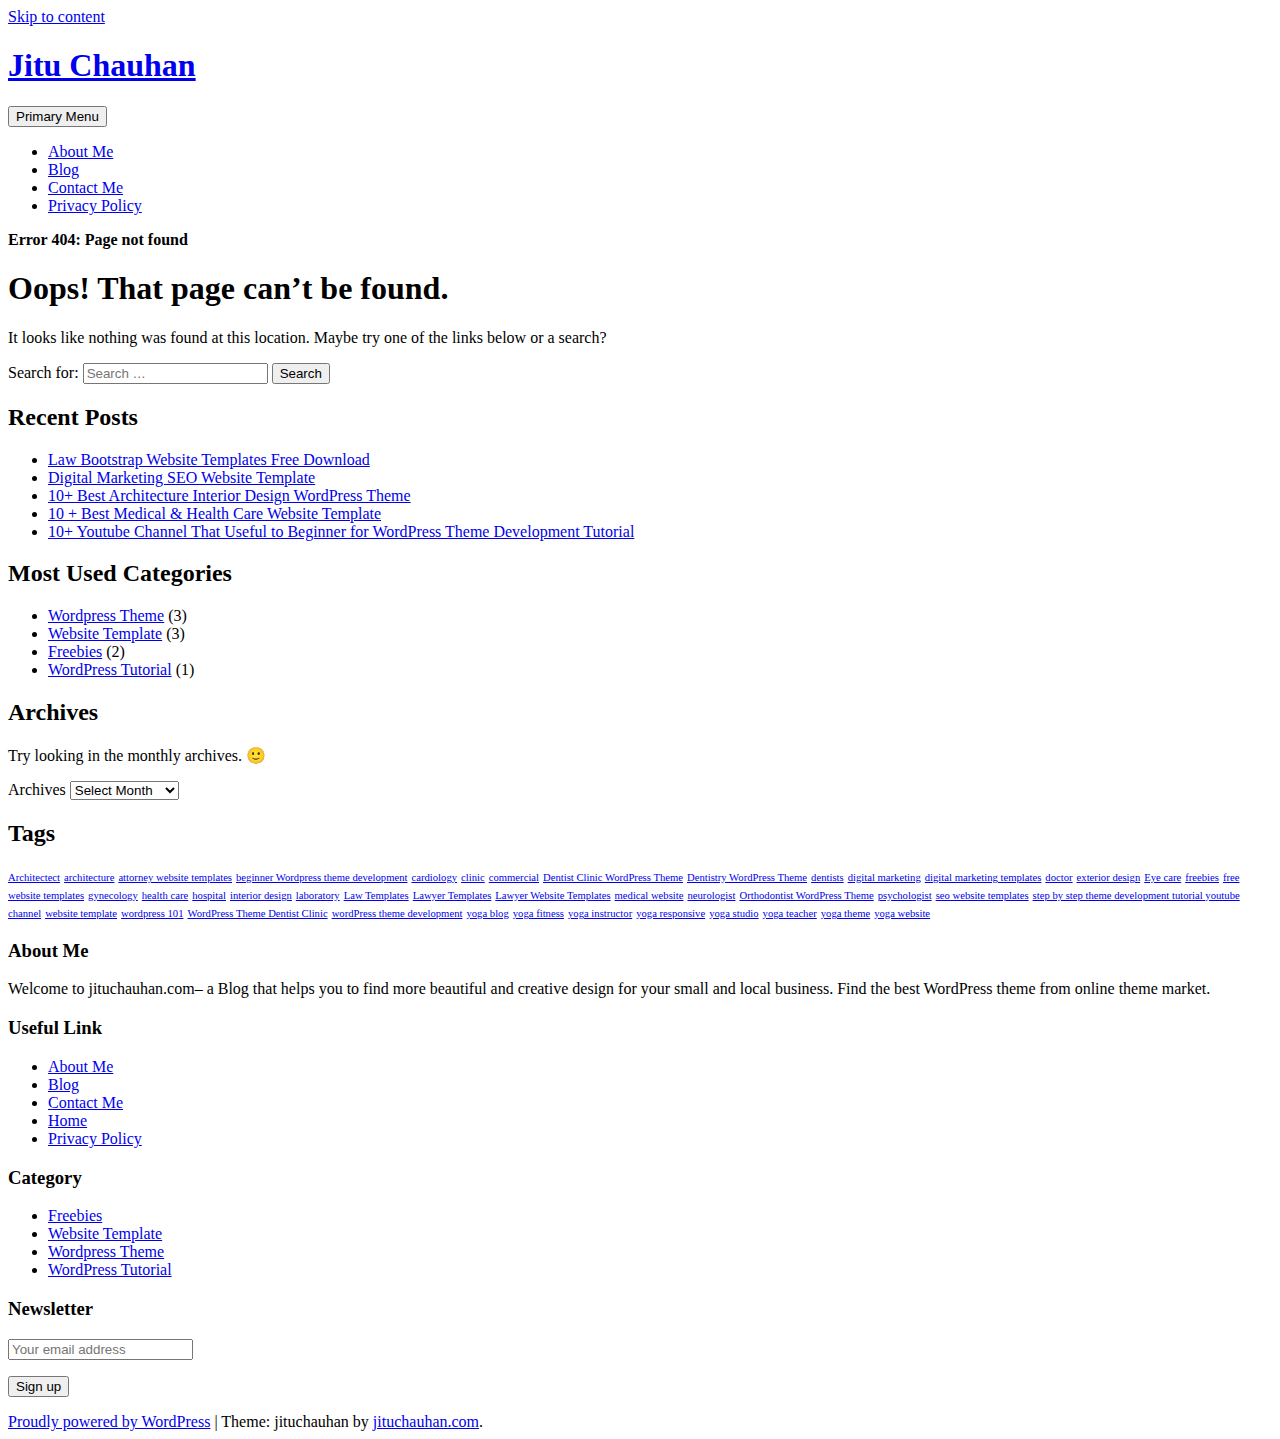
<file: static/vendor/custom-js/jquery.multi-select.html>
<!DOCTYPE html>
    <html lang="en-US" prefix="og: http://ogp.me/ns#">

    <head>
    	
   
        <meta name="google-site-verification" content="4KqxXLPDRgArLiUh4ZFZ0BLFW6n7QN0jibkjD7lBNMg" />
        <meta charset="UTF-8">
        <meta name="viewport" content="width=device-width, initial-scale=1">
        <link rel="profile" href="http://gmpg.org/xfn/11">
        <link href="https://fonts.googleapis.com/css?family=Open+Sans:300,400,400i,600,600i,700,700i,800" rel="stylesheet">
        <title>Page not found - Jitu Chauhan</title>

<!-- This site is optimized with the Yoast SEO plugin v7.9 - https://yoast.com/wordpress/plugins/seo/ -->
<meta name="robots" content="noindex,follow"/>
<meta property="og:locale" content="en_US" />
<meta property="og:type" content="object" />
<meta property="og:title" content="Page not found - Jitu Chauhan" />
<meta property="og:site_name" content="Jitu Chauhan" />
<meta name="twitter:card" content="summary" />
<meta name="twitter:title" content="Page not found - Jitu Chauhan" />
<script type='application/ld+json'>{"@context":"https:\/\/schema.org","@type":"Person","url":"https:\/\/jituchauhan.com\/","sameAs":[],"@id":"#person","name":"Jitu Chauhan"}</script>
<script type='application/ld+json'>{"@context":"https:\/\/schema.org","@type":"BreadcrumbList","itemListElement":[{"@type":"ListItem","position":1,"item":{"@id":"https:\/\/jituchauhan.com\/","name":"Home"}},{"@type":"ListItem","position":2,"item":{"@id":null,"name":"Error 404: Page not found"}}]}</script>
<!-- / Yoast SEO plugin. -->

<link rel='dns-prefetch' href='//maxcdn.bootstrapcdn.com' />
<link rel='dns-prefetch' href='//s.w.org' />
<link rel="alternate" type="application/rss+xml" title="Jitu Chauhan &raquo; Feed" href="https://jituchauhan.com/feed/" />
<link rel="alternate" type="application/rss+xml" title="Jitu Chauhan &raquo; Comments Feed" href="https://jituchauhan.com/comments/feed/" />
		<script type="text/javascript">
			window._wpemojiSettings = {"baseUrl":"https:\/\/s.w.org\/images\/core\/emoji\/11\/72x72\/","ext":".png","svgUrl":"https:\/\/s.w.org\/images\/core\/emoji\/11\/svg\/","svgExt":".svg","source":{"concatemoji":"https:\/\/jituchauhan.com\/wp-includes\/js\/wp-emoji-release.min.js?ver=4.9.8"}};
			!function(a,b,c){function d(a,b){var c=String.fromCharCode;l.clearRect(0,0,k.width,k.height),l.fillText(c.apply(this,a),0,0);var d=k.toDataURL();l.clearRect(0,0,k.width,k.height),l.fillText(c.apply(this,b),0,0);var e=k.toDataURL();return d===e}function e(a){var b;if(!l||!l.fillText)return!1;switch(l.textBaseline="top",l.font="600 32px Arial",a){case"flag":return!(b=d([55356,56826,55356,56819],[55356,56826,8203,55356,56819]))&&(b=d([55356,57332,56128,56423,56128,56418,56128,56421,56128,56430,56128,56423,56128,56447],[55356,57332,8203,56128,56423,8203,56128,56418,8203,56128,56421,8203,56128,56430,8203,56128,56423,8203,56128,56447]),!b);case"emoji":return b=d([55358,56760,9792,65039],[55358,56760,8203,9792,65039]),!b}return!1}function f(a){var c=b.createElement("script");c.src=a,c.defer=c.type="text/javascript",b.getElementsByTagName("head")[0].appendChild(c)}var g,h,i,j,k=b.createElement("canvas"),l=k.getContext&&k.getContext("2d");for(j=Array("flag","emoji"),c.supports={everything:!0,everythingExceptFlag:!0},i=0;i<j.length;i++)c.supports[j[i]]=e(j[i]),c.supports.everything=c.supports.everything&&c.supports[j[i]],"flag"!==j[i]&&(c.supports.everythingExceptFlag=c.supports.everythingExceptFlag&&c.supports[j[i]]);c.supports.everythingExceptFlag=c.supports.everythingExceptFlag&&!c.supports.flag,c.DOMReady=!1,c.readyCallback=function(){c.DOMReady=!0},c.supports.everything||(h=function(){c.readyCallback()},b.addEventListener?(b.addEventListener("DOMContentLoaded",h,!1),a.addEventListener("load",h,!1)):(a.attachEvent("onload",h),b.attachEvent("onreadystatechange",function(){"complete"===b.readyState&&c.readyCallback()})),g=c.source||{},g.concatemoji?f(g.concatemoji):g.wpemoji&&g.twemoji&&(f(g.twemoji),f(g.wpemoji)))}(window,document,window._wpemojiSettings);
		</script>
		<style type="text/css">
img.wp-smiley,
img.emoji {
	display: inline !important;
	border: none !important;
	box-shadow: none !important;
	height: 1em !important;
	width: 1em !important;
	margin: 0 .07em !important;
	vertical-align: -0.1em !important;
	background: none !important;
	padding: 0 !important;
}
</style>
<link rel='stylesheet' id='contact-form-7-css'  href='https://jituchauhan.com/wp-content/plugins/contact-form-7/includes/css/styles.css?ver=5.0.3' type='text/css' media='all' />
<link rel='stylesheet' id='bootstrap-css'  href='https://jituchauhan.com/wp-content/themes/jituchauhan/css/bootstrap.min.css?ver=3.3.7' type='text/css' media='all' />
<link rel='stylesheet' id='jituchauhan-style-css'  href='https://jituchauhan.com/wp-content/themes/jituchauhan/style.css?ver=4.9.8' type='text/css' media='all' />
<link rel='stylesheet' id='wpb-fa-css'  href='https://maxcdn.bootstrapcdn.com/font-awesome/4.4.0/css/font-awesome.min.css?ver=4.9.8' type='text/css' media='all' />
<link rel='stylesheet' id='addtoany-css'  href='https://jituchauhan.com/wp-content/plugins/add-to-any/addtoany.min.css?ver=1.14' type='text/css' media='all' />
<style id='addtoany-inline-css' type='text/css'>
@media screen and (min-width:981px){
.a2a_floating_style.a2a_default_style{display:none;}
}
</style>
<script type='text/javascript' src='https://jituchauhan.com/wp-includes/js/jquery/jquery.js?ver=1.12.4'></script>
<script type='text/javascript' src='https://jituchauhan.com/wp-includes/js/jquery/jquery-migrate.min.js?ver=1.4.1'></script>
<script type='text/javascript' src='https://jituchauhan.com/wp-content/plugins/add-to-any/addtoany.min.js?ver=1.0'></script>
<link rel='https://api.w.org/' href='https://jituchauhan.com/wp-json/' />
<link rel="EditURI" type="application/rsd+xml" title="RSD" href="https://jituchauhan.com/xmlrpc.php?rsd" />
<link rel="wlwmanifest" type="application/wlwmanifest+xml" href="https://jituchauhan.com/wp-includes/wlwmanifest.xml" /> 
<meta name="generator" content="WordPress 4.9.8" />

<script data-cfasync="false">
window.a2a_config=window.a2a_config||{};a2a_config.callbacks=[];a2a_config.overlays=[];a2a_config.templates={};
a2a_config.icon_color="unset,#ffffff";
(function(d,s,a,b){a=d.createElement(s);b=d.getElementsByTagName(s)[0];a.async=1;a.src="https://static.addtoany.com/menu/page.js";b.parentNode.insertBefore(a,b);})(document,"script");
</script>
	<script>
		  (function(i,s,o,g,r,a,m){i['GoogleAnalyticsObject']=r;i[r]=i[r]||function(){
		  (i[r].q=i[r].q||[]).push(arguments)},i[r].l=1*new Date();a=s.createElement(o),
		  m=s.getElementsByTagName(o)[0];a.async=1;a.src=g;m.parentNode.insertBefore(a,m)
		  })(window,document,'script','https://www.google-analytics.com/analytics.js','ga');
		
		  ga('create', 'UA-92805225-1', 'auto');
		  ga('send', 'pageview');

	</script>
        
        


    <link rel="stylesheet" type="text/css" href="http://jituchauhan.com/wp-content/plugins/template-help-featured-templates/css/style.css" />
    <link rel="stylesheet" type="text/css" href="http://jituchauhan.com/wp-content/plugins/template-help-featured-templates/css/preview.css" />
    <script type="text/javascript">
        function html_entity_decode(str) {
            var ta = document.createElement("textarea");
            ta.innerHTML=str.replace(/</g,"&lt;").replace(/>/g,"&gt;");
            toReturn = ta.value;
            ta = null;
            return toReturn
        }
    </script>
    <link rel="icon" href="https://jituchauhan.com/wp-content/uploads/2017/07/cropped-jituchauhan-32x32.png" sizes="32x32" />
<link rel="icon" href="https://jituchauhan.com/wp-content/uploads/2017/07/cropped-jituchauhan-192x192.png" sizes="192x192" />
<link rel="apple-touch-icon-precomposed" href="https://jituchauhan.com/wp-content/uploads/2017/07/cropped-jituchauhan-180x180.png" />
<meta name="msapplication-TileImage" content="https://jituchauhan.com/wp-content/uploads/2017/07/cropped-jituchauhan-270x270.png" />
		<!-- Google AdSense Ad --->
		<script async src="//pagead2.googlesyndication.com/pagead/js/adsbygoogle.js"></script>
<script>
  (adsbygoogle = window.adsbygoogle || []).push({
    google_ad_client: "ca-pub-2256645353903872",
    enable_page_level_ads: true
  });
</script>
    </head>

    <body class="error404 wp-custom-logo hfeed">
    	
        <div id="page" class="site">
            <div class="header">
                <div class="container">
                <div class="row">
                        <a class="skip-link screen-reader-text" href="#content">
                            Skip to content                        </a>
                        <header id="masthead" class="site-header" role="banner">
                        
                        	
                            <div class="col-md-4">
                                <div class="site-branding">
                                	
                                                                            <h1 class="site-title"><a href="https://jituchauhan.com/" rel="home">Jitu Chauhan</a></h1>
                                                                        </div>
                                <!-- .site-branding -->
                            </div>
                            <div class="col-md-8">
                                <nav id="site-navigation" class="main-navigation" role="navigation">
                                    <button class="menu-toggle" aria-controls="primary-menu" aria-expanded="false">
                                        Primary Menu                                    </button>
                                    <div class="menu-primary-menu-container"><ul id="primary-menu" class="menu"><li id="menu-item-7" class="menu-item menu-item-type-post_type menu-item-object-page menu-item-7"><a href="https://jituchauhan.com/about-me/">About Me</a></li>
<li id="menu-item-403" class="menu-item menu-item-type-post_type menu-item-object-page menu-item-403"><a href="https://jituchauhan.com/blog/">Blog</a></li>
<li id="menu-item-176" class="menu-item menu-item-type-post_type menu-item-object-page menu-item-176"><a href="https://jituchauhan.com/contact-me/">Contact Me</a></li>
<li id="menu-item-359" class="menu-item menu-item-type-post_type menu-item-object-page menu-item-359"><a href="https://jituchauhan.com/privacy-policy/">Privacy Policy</a></li>
</ul></div>                                </nav>
                                <!-- #site-navigation -->
                            </div>
                        </header>
                        <!-- #masthead -->
                    </div>
            </div>
            </div>

			<div class="container"><div class="row"><div class="col-md-12"><p id="breadcrumbs" class="breadcrumbs"><span><strong class="breadcrumb_last">Error 404: Page not found</strong></span></span></p></div></div></div>

            <div class="wrapper">
                <div class="container">
                    
                    <div id="content" class="site-content">
                        <div class="row">
			
	<div id="primary" class="content-area">
		<main id="main" class="site-main" role="main">

			<section class="error-404 not-found">
				<header class="page-header">
					<h1 class="page-title">Oops! That page can&rsquo;t be found.</h1>
				</header><!-- .page-header -->

				<div class="page-content">
					<p>It looks like nothing was found at this location. Maybe try one of the links below or a search?</p>

					<form role="search" method="get" class="search-form" action="https://jituchauhan.com/">
				<label>
					<span class="screen-reader-text">Search for:</span>
					<input type="search" class="search-field" placeholder="Search &hellip;" value="" name="s" />
				</label>
				<input type="submit" class="search-submit" value="Search" />
			</form>		<div class="widget widget_recent_entries">		<h2 class="widgettitle">Recent Posts</h2>		<ul>
											<li>
					<a href="https://jituchauhan.com/law-bootstrap-website-templates-free-download/">Law Bootstrap Website Templates Free Download</a>
									</li>
											<li>
					<a href="https://jituchauhan.com/digital-marketing-seo-website-template/">Digital Marketing SEO Website Template</a>
									</li>
											<li>
					<a href="https://jituchauhan.com/10-best-architecture-interior-design-wordpress-theme/">10+ Best Architecture Interior Design WordPress Theme</a>
									</li>
											<li>
					<a href="https://jituchauhan.com/10-best-medical-health-care-website-template/">10 + Best Medical &#038; Health Care Website Template</a>
									</li>
											<li>
					<a href="https://jituchauhan.com/10-youtube-channel-that-useful-to-beginner-for-wordpress-theme-development-tutorial/">10+ Youtube Channel That Useful to Beginner for WordPress Theme Development Tutorial</a>
									</li>
					</ul>
		</div>
					<div class="widget widget_categories">
						<h2 class="widget-title">Most Used Categories</h2>
						<ul>
							<li class="cat-item cat-item-3"><a href="https://jituchauhan.com/category/wordpress-theme/" title="Premium WordPress Theme">Wordpress Theme</a> (3)
</li>
	<li class="cat-item cat-item-22"><a href="https://jituchauhan.com/category/website-template/" >Website Template</a> (3)
</li>
	<li class="cat-item cat-item-48"><a href="https://jituchauhan.com/category/freebies/" title="Start your website easily with free bootstrap website templates.">Freebies</a> (2)
</li>
	<li class="cat-item cat-item-13"><a href="https://jituchauhan.com/category/wordpress-tutorial/" title="Helpful Links for WordPress Beginner.">WordPress Tutorial</a> (1)
</li>
						</ul>
					</div><!-- .widget -->

					<div class="widget widget_archive"><h2 class="widgettitle">Archives</h2><p>Try looking in the monthly archives. 🙂</p>		<label class="screen-reader-text" for="archives-dropdown--1">Archives</label>
		<select id="archives-dropdown--1" name="archive-dropdown" onchange='document.location.href=this.options[this.selectedIndex].value;'>
			
			<option value="">Select Month</option>
				<option value='https://jituchauhan.com/2017/07/'> July 2017 </option>
	<option value='https://jituchauhan.com/2017/05/'> May 2017 </option>
	<option value='https://jituchauhan.com/2017/03/'> March 2017 </option>
	<option value='https://jituchauhan.com/2017/02/'> February 2017 </option>
	<option value='https://jituchauhan.com/2017/01/'> January 2017 </option>

		</select>
		</div><div class="widget widget_tag_cloud"><h2 class="widgettitle">Tags</h2><div class="tagcloud"><a href="https://jituchauhan.com/tag/architectect/" class="tag-cloud-link tag-link-44 tag-link-position-1" style="font-size: 8pt;" aria-label="Architectect (1 item)">Architectect</a>
<a href="https://jituchauhan.com/tag/architecture/" class="tag-cloud-link tag-link-43 tag-link-position-2" style="font-size: 8pt;" aria-label="architecture (1 item)">architecture</a>
<a href="https://jituchauhan.com/tag/attorney-website-templates/" class="tag-cloud-link tag-link-57 tag-link-position-3" style="font-size: 8pt;" aria-label="attorney website templates (1 item)">attorney website templates</a>
<a href="https://jituchauhan.com/tag/beginner-wordpress-theme-development/" class="tag-cloud-link tag-link-20 tag-link-position-4" style="font-size: 8pt;" aria-label="beginner Wordpress theme development (1 item)">beginner Wordpress theme development</a>
<a href="https://jituchauhan.com/tag/cardiology/" class="tag-cloud-link tag-link-40 tag-link-position-5" style="font-size: 8pt;" aria-label="cardiology (1 item)">cardiology</a>
<a href="https://jituchauhan.com/tag/clinic/" class="tag-cloud-link tag-link-28 tag-link-position-6" style="font-size: 8pt;" aria-label="clinic (1 item)">clinic</a>
<a href="https://jituchauhan.com/tag/commercial/" class="tag-cloud-link tag-link-47 tag-link-position-7" style="font-size: 8pt;" aria-label="commercial (1 item)">commercial</a>
<a href="https://jituchauhan.com/tag/dentist-clinic-wordpress-theme/" class="tag-cloud-link tag-link-15 tag-link-position-8" style="font-size: 8pt;" aria-label="Dentist Clinic WordPress Theme (1 item)">Dentist Clinic WordPress Theme</a>
<a href="https://jituchauhan.com/tag/dentistry-wordpress-theme/" class="tag-cloud-link tag-link-14 tag-link-position-9" style="font-size: 8pt;" aria-label="Dentistry WordPress Theme (1 item)">Dentistry WordPress Theme</a>
<a href="https://jituchauhan.com/tag/dentists/" class="tag-cloud-link tag-link-41 tag-link-position-10" style="font-size: 8pt;" aria-label="dentists (1 item)">dentists</a>
<a href="https://jituchauhan.com/tag/digital-marketing/" class="tag-cloud-link tag-link-50 tag-link-position-11" style="font-size: 8pt;" aria-label="digital marketing (1 item)">digital marketing</a>
<a href="https://jituchauhan.com/tag/digital-marketing-templates/" class="tag-cloud-link tag-link-53 tag-link-position-12" style="font-size: 8pt;" aria-label="digital marketing templates (1 item)">digital marketing templates</a>
<a href="https://jituchauhan.com/tag/doctor/" class="tag-cloud-link tag-link-30 tag-link-position-13" style="font-size: 8pt;" aria-label="doctor (1 item)">doctor</a>
<a href="https://jituchauhan.com/tag/exterior-design/" class="tag-cloud-link tag-link-46 tag-link-position-14" style="font-size: 8pt;" aria-label="exterior design (1 item)">exterior design</a>
<a href="https://jituchauhan.com/tag/eye-care/" class="tag-cloud-link tag-link-37 tag-link-position-15" style="font-size: 8pt;" aria-label="Eye care (1 item)">Eye care</a>
<a href="https://jituchauhan.com/tag/freebies/" class="tag-cloud-link tag-link-52 tag-link-position-16" style="font-size: 8pt;" aria-label="freebies (1 item)">freebies</a>
<a href="https://jituchauhan.com/tag/free-website-templates/" class="tag-cloud-link tag-link-51 tag-link-position-17" style="font-size: 8pt;" aria-label="free website templates (1 item)">free website templates</a>
<a href="https://jituchauhan.com/tag/gynecology/" class="tag-cloud-link tag-link-38 tag-link-position-18" style="font-size: 8pt;" aria-label="gynecology (1 item)">gynecology</a>
<a href="https://jituchauhan.com/tag/health-care/" class="tag-cloud-link tag-link-35 tag-link-position-19" style="font-size: 8pt;" aria-label="health care (1 item)">health care</a>
<a href="https://jituchauhan.com/tag/hospital/" class="tag-cloud-link tag-link-29 tag-link-position-20" style="font-size: 8pt;" aria-label="hospital (1 item)">hospital</a>
<a href="https://jituchauhan.com/tag/interior-design/" class="tag-cloud-link tag-link-45 tag-link-position-21" style="font-size: 8pt;" aria-label="interior design (1 item)">interior design</a>
<a href="https://jituchauhan.com/tag/laboratory/" class="tag-cloud-link tag-link-36 tag-link-position-22" style="font-size: 8pt;" aria-label="laboratory (1 item)">laboratory</a>
<a href="https://jituchauhan.com/tag/law-templates/" class="tag-cloud-link tag-link-54 tag-link-position-23" style="font-size: 8pt;" aria-label="Law Templates (1 item)">Law Templates</a>
<a href="https://jituchauhan.com/tag/lawyer-templates/" class="tag-cloud-link tag-link-56 tag-link-position-24" style="font-size: 8pt;" aria-label="Lawyer Templates (1 item)">Lawyer Templates</a>
<a href="https://jituchauhan.com/tag/lawyer-website-templates/" class="tag-cloud-link tag-link-55 tag-link-position-25" style="font-size: 8pt;" aria-label="Lawyer Website Templates (1 item)">Lawyer Website Templates</a>
<a href="https://jituchauhan.com/tag/medical-website/" class="tag-cloud-link tag-link-32 tag-link-position-26" style="font-size: 8pt;" aria-label="medical website (1 item)">medical website</a>
<a href="https://jituchauhan.com/tag/neurologist/" class="tag-cloud-link tag-link-39 tag-link-position-27" style="font-size: 8pt;" aria-label="neurologist (1 item)">neurologist</a>
<a href="https://jituchauhan.com/tag/orthodontist-wordpress-theme/" class="tag-cloud-link tag-link-17 tag-link-position-28" style="font-size: 8pt;" aria-label="Orthodontist WordPress Theme (1 item)">Orthodontist WordPress Theme</a>
<a href="https://jituchauhan.com/tag/psychologist/" class="tag-cloud-link tag-link-42 tag-link-position-29" style="font-size: 8pt;" aria-label="psychologist (1 item)">psychologist</a>
<a href="https://jituchauhan.com/tag/seo-website-templates/" class="tag-cloud-link tag-link-49 tag-link-position-30" style="font-size: 8pt;" aria-label="seo website templates (1 item)">seo website templates</a>
<a href="https://jituchauhan.com/tag/step-by-step-theme-development-tutorial-youtube-channel/" class="tag-cloud-link tag-link-21 tag-link-position-31" style="font-size: 8pt;" aria-label="step by step theme development tutorial youtube channel (1 item)">step by step theme development tutorial youtube channel</a>
<a href="https://jituchauhan.com/tag/website-template/" class="tag-cloud-link tag-link-34 tag-link-position-32" style="font-size: 8pt;" aria-label="website template (1 item)">website template</a>
<a href="https://jituchauhan.com/tag/wordpress-101/" class="tag-cloud-link tag-link-19 tag-link-position-33" style="font-size: 8pt;" aria-label="wordpress 101 (1 item)">wordpress 101</a>
<a href="https://jituchauhan.com/tag/wordpress-theme-dentist-clinic/" class="tag-cloud-link tag-link-16 tag-link-position-34" style="font-size: 8pt;" aria-label="WordPress Theme Dentist Clinic (1 item)">WordPress Theme Dentist Clinic</a>
<a href="https://jituchauhan.com/tag/wordpress-theme-development/" class="tag-cloud-link tag-link-18 tag-link-position-35" style="font-size: 8pt;" aria-label="wordPress theme development (1 item)">wordPress theme development</a>
<a href="https://jituchauhan.com/tag/yoga-blog/" class="tag-cloud-link tag-link-9 tag-link-position-36" style="font-size: 8pt;" aria-label="yoga blog (1 item)">yoga blog</a>
<a href="https://jituchauhan.com/tag/yoga-fitness/" class="tag-cloud-link tag-link-11 tag-link-position-37" style="font-size: 8pt;" aria-label="yoga fitness (1 item)">yoga fitness</a>
<a href="https://jituchauhan.com/tag/yoga-instructor/" class="tag-cloud-link tag-link-6 tag-link-position-38" style="font-size: 8pt;" aria-label="yoga instructor (1 item)">yoga instructor</a>
<a href="https://jituchauhan.com/tag/yoga-responsive/" class="tag-cloud-link tag-link-5 tag-link-position-39" style="font-size: 8pt;" aria-label="yoga responsive (1 item)">yoga responsive</a>
<a href="https://jituchauhan.com/tag/yoga-studio/" class="tag-cloud-link tag-link-7 tag-link-position-40" style="font-size: 8pt;" aria-label="yoga studio (1 item)">yoga studio</a>
<a href="https://jituchauhan.com/tag/yoga-teacher/" class="tag-cloud-link tag-link-4 tag-link-position-41" style="font-size: 8pt;" aria-label="yoga teacher (1 item)">yoga teacher</a>
<a href="https://jituchauhan.com/tag/yoga-theme/" class="tag-cloud-link tag-link-8 tag-link-position-42" style="font-size: 8pt;" aria-label="yoga theme (1 item)">yoga theme</a>
<a href="https://jituchauhan.com/tag/yoga-website/" class="tag-cloud-link tag-link-10 tag-link-position-43" style="font-size: 8pt;" aria-label="yoga website (1 item)">yoga website</a></div>
</div>
				</div><!-- .page-content -->
			</section><!-- .error-404 -->

		</main><!-- #main -->
	</div><!-- #primary -->


    </div><!-- #content -->

   
</div><!-- #page -->

</div>

<div class="footer">
    	<div class="container">
        <div class="row">
		 				<div id="text-2" class="widget-container widget_text col-md-3"><h3 class="widget-title">About Me</h3>			<div class="textwidget"><p>Welcome to jituchauhan.com– a Blog that helps you to find more beautiful and creative design for your small and local business. Find the best WordPress theme from online theme market.</p>
</div>
		</div><div id="pages-2" class="widget-container widget_pages col-md-3"><h3 class="widget-title">Useful Link</h3>		<ul>
			<li class="page_item page-item-5"><a href="https://jituchauhan.com/about-me/">About Me</a></li>
<li class="page_item page-item-222"><a href="https://jituchauhan.com/blog/">Blog</a></li>
<li class="page_item page-item-174"><a href="https://jituchauhan.com/contact-me/">Contact Me</a></li>
<li class="page_item page-item-361"><a href="https://jituchauhan.com/home/">Home</a></li>
<li class="page_item page-item-241"><a href="https://jituchauhan.com/privacy-policy/">Privacy Policy</a></li>
		</ul>
		</div><div id="categories-3" class="widget-container widget_categories col-md-3"><h3 class="widget-title">Category</h3>		<ul>
	<li class="cat-item cat-item-48"><a href="https://jituchauhan.com/category/freebies/" title="Start your website easily with free bootstrap website templates.">Freebies</a>
</li>
	<li class="cat-item cat-item-22"><a href="https://jituchauhan.com/category/website-template/" >Website Template</a>
</li>
	<li class="cat-item cat-item-3"><a href="https://jituchauhan.com/category/wordpress-theme/" title="Premium WordPress Theme">Wordpress Theme</a>
</li>
	<li class="cat-item cat-item-13"><a href="https://jituchauhan.com/category/wordpress-tutorial/" title="Helpful Links for WordPress Beginner.">WordPress Tutorial</a>
</li>
		</ul>
</div><div id="mc4wp_form_widget-3" class="widget-container widget_mc4wp_form_widget col-md-3"><h3 class="widget-title">Newsletter</h3><script>(function() {
	if (!window.mc4wp) {
		window.mc4wp = {
			listeners: [],
			forms    : {
				on: function (event, callback) {
					window.mc4wp.listeners.push({
						event   : event,
						callback: callback
					});
				}
			}
		}
	}
})();
</script><!-- MailChimp for WordPress v4.2.4 - https://wordpress.org/plugins/mailchimp-for-wp/ --><form id="mc4wp-form-1" class="mc4wp-form mc4wp-form-277" method="post" data-id="277" data-name="Subscriber For Update" ><div class="mc4wp-form-fields"><p>
	<label></label>
	<input type="email" name="EMAIL" placeholder="Your email address" required/>
</p>

<p>
	<input type="submit" value="Sign up" />
</p></div><label style="display: none !important;">Leave this field empty if you're human: <input type="text" name="_mc4wp_honeypot" value="" tabindex="-1" autocomplete="off" /></label><input type="hidden" name="_mc4wp_timestamp" value="1541623618" /><input type="hidden" name="_mc4wp_form_id" value="277" /><input type="hidden" name="_mc4wp_form_element_id" value="mc4wp-form-1" /><div class="mc4wp-response"></div></form><!-- / MailChimp for WordPress Plugin --></div>		 			</div>
    		<div class="row">
    			<div class="col-lg-12 col-md-12 col-sm-12 col-xs-12">
    				 <footer id="colophon" class="site-footer" role="contentinfo">
        <div class="site-info">
            <a href="https://wordpress.org/">Proudly powered by WordPress</a>
            <span class="sep"> | </span>
            Theme: jituchauhan by <a href="http://jituchauhan.com/" rel="designer" class="">jituchauhan.com</a>.        </div><!-- .site-info -->
         	
    </footer><!-- #colophon -->
    			</div>
    		</div>
    	</div>
</div>
<div class="a2a_kit a2a_kit_size_32 a2a_floating_style a2a_default_style" style="bottom:0px;left:0px;background-color:transparent;"><a class="a2a_button_facebook" href="https://www.addtoany.com/add_to/facebook?linkurl=https%3A%2F%2Fjituchauhan.com%2Finfluence%2Flandingpage%2Finfluence%2Fassets%2Fvendor%2Fcustom-js%2Fjquery.multi-select.js&amp;linkname=Page%20not%20found%20-%20Jitu%20Chauhan" title="Facebook" rel="nofollow noopener" target="_blank"></a><a class="a2a_button_twitter" href="https://www.addtoany.com/add_to/twitter?linkurl=https%3A%2F%2Fjituchauhan.com%2Finfluence%2Flandingpage%2Finfluence%2Fassets%2Fvendor%2Fcustom-js%2Fjquery.multi-select.js&amp;linkname=Page%20not%20found%20-%20Jitu%20Chauhan" title="Twitter" rel="nofollow noopener" target="_blank"></a><a class="a2a_button_google_plus" href="https://www.addtoany.com/add_to/google_plus?linkurl=https%3A%2F%2Fjituchauhan.com%2Finfluence%2Flandingpage%2Finfluence%2Fassets%2Fvendor%2Fcustom-js%2Fjquery.multi-select.js&amp;linkname=Page%20not%20found%20-%20Jitu%20Chauhan" title="Google+" rel="nofollow noopener" target="_blank"></a><a class="a2a_button_pinterest" href="https://www.addtoany.com/add_to/pinterest?linkurl=https%3A%2F%2Fjituchauhan.com%2Finfluence%2Flandingpage%2Finfluence%2Fassets%2Fvendor%2Fcustom-js%2Fjquery.multi-select.js&amp;linkname=Page%20not%20found%20-%20Jitu%20Chauhan" title="Pinterest" rel="nofollow noopener" target="_blank"></a><a class="a2a_button_linkedin" href="https://www.addtoany.com/add_to/linkedin?linkurl=https%3A%2F%2Fjituchauhan.com%2Finfluence%2Flandingpage%2Finfluence%2Fassets%2Fvendor%2Fcustom-js%2Fjquery.multi-select.js&amp;linkname=Page%20not%20found%20-%20Jitu%20Chauhan" title="LinkedIn" rel="nofollow noopener" target="_blank"></a><a class="a2a_dd addtoany_share_save addtoany_share" href="https://www.addtoany.com/share"></a></div><script>(function() {function addEventListener(element,event,handler) {
	if(element.addEventListener) {
		element.addEventListener(event,handler, false);
	} else if(element.attachEvent){
		element.attachEvent('on'+event,handler);
	}
}function maybePrefixUrlField() {
	if(this.value.trim() !== '' && this.value.indexOf('http') !== 0) {
		this.value = "http://" + this.value;
	}
}

var urlFields = document.querySelectorAll('.mc4wp-form input[type="url"]');
if( urlFields && urlFields.length > 0 ) {
	for( var j=0; j < urlFields.length; j++ ) {
		addEventListener(urlFields[j],'blur',maybePrefixUrlField);
	}
}/* test if browser supports date fields */
var testInput = document.createElement('input');
testInput.setAttribute('type', 'date');
if( testInput.type !== 'date') {

	/* add placeholder & pattern to all date fields */
	var dateFields = document.querySelectorAll('.mc4wp-form input[type="date"]');
	for(var i=0; i<dateFields.length; i++) {
		if(!dateFields[i].placeholder) {
			dateFields[i].placeholder = 'YYYY-MM-DD';
		}
		if(!dateFields[i].pattern) {
			dateFields[i].pattern = '[0-9]{4}-(0[1-9]|1[012])-(0[1-9]|1[0-9]|2[0-9]|3[01])';
		}
	}
}

})();</script><script type='text/javascript'>
/* <![CDATA[ */
var wpcf7 = {"apiSettings":{"root":"https:\/\/jituchauhan.com\/wp-json\/contact-form-7\/v1","namespace":"contact-form-7\/v1"},"recaptcha":{"messages":{"empty":"Please verify that you are not a robot."}}};
/* ]]> */
</script>
<script type='text/javascript' src='https://jituchauhan.com/wp-content/plugins/contact-form-7/includes/js/scripts.js?ver=5.0.3'></script>
<script type='text/javascript' src='https://jituchauhan.com/wp-content/themes/jituchauhan/js/bootstrap.min.js?ver=3.3.7'></script>
<script type='text/javascript' src='https://jituchauhan.com/wp-content/themes/jituchauhan/js/navigation.js?ver=20151215'></script>
<script type='text/javascript' src='https://jituchauhan.com/wp-content/themes/jituchauhan/js/skip-link-focus-fix.js?ver=20151215'></script>
<script type='text/javascript' src='https://jituchauhan.com/wp-includes/js/wp-embed.min.js?ver=4.9.8'></script>
<script type='text/javascript'>
/* <![CDATA[ */
var mc4wp_forms_config = [];
/* ]]> */
</script>
<script type='text/javascript' src='https://jituchauhan.com/wp-content/plugins/mailchimp-for-wp/assets/js/forms-api.min.js?ver=4.2.4'></script>
<!--[if lte IE 9]>
<script type='text/javascript' src='https://jituchauhan.com/wp-content/plugins/mailchimp-for-wp/assets/js/third-party/placeholders.min.js?ver=4.2.4'></script>
<![endif]-->

</body>
</html>
</file>
